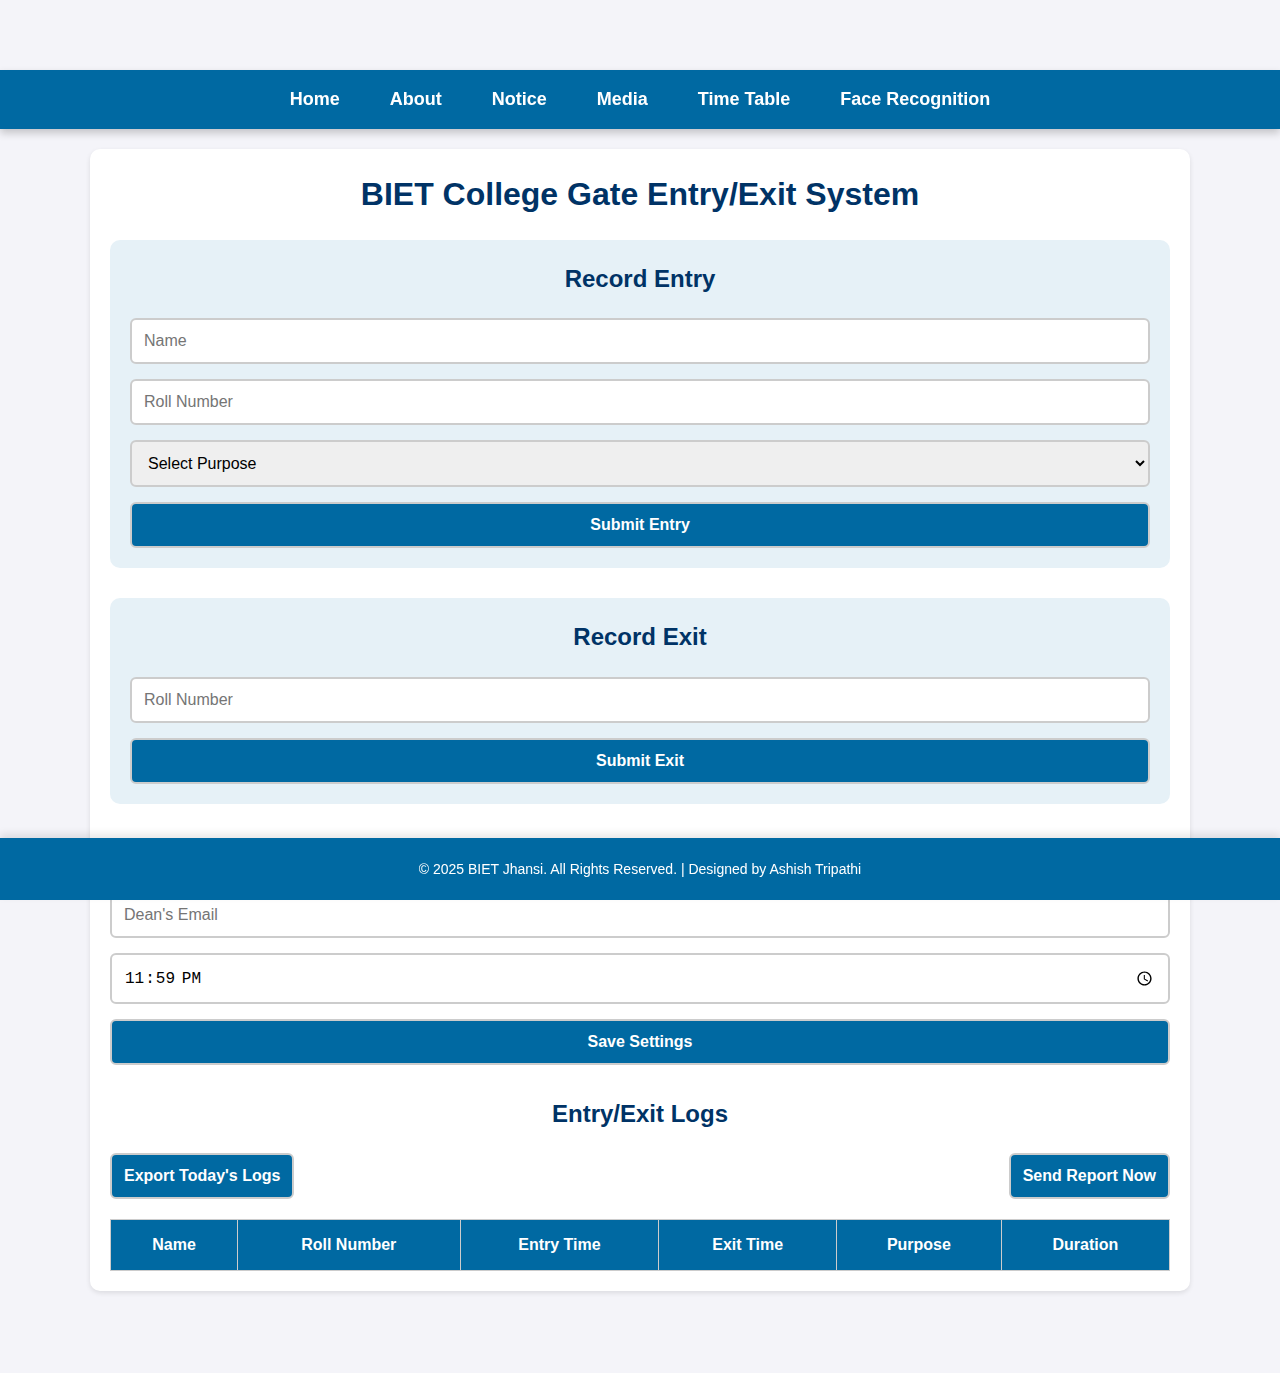
<file: index.html>
<!DOCTYPE html>
<html lang="en">
<head>
  <meta charset="UTF-8">
  <meta name="viewport" content="width=device-width, initial-scale=1.0">
  <title>BIET College Gate Entry/Exit System</title>
  <link rel="stylesheet" href="style.css">
</head>
<body>
  <!-- Navigation Bar -->
  <nav class="navbar">
    <ul>
      <li><a href="index.html">Home</a></li>
      <li><a href="about.html">About</a></li>
      <li><a href="notice.html">Notice</a></li>
      <li><a href="media.html">Media</a></li>
      <li><a href="timetable.html">Time Table</a></li>
      <li><a href="facerecognition.html">Face Recognition</a></li>
    </ul>
  </nav>

  <div class="container">
    <h1>BIET College Gate Entry/Exit System</h1>

    <!-- Entry Form -->
    <div class="form-container">
      <h2>Record Entry</h2>
      <form id="entryForm">
        <input type="text" id="name" placeholder="Name" required>
        <input type="text" id="rollNumber" placeholder="Roll Number" required>
        <select id="purpose" required>
          <option value="">Select Purpose</option>
          <option value="Class">Class</option>
          <option value="Library">Library</option>
          <option value="Lab Work">Lab Work</option>
          <option value="Meeting">Meeting</option>
          <option value="Other">Other</option>
        </select>
        <button type="submit">Submit Entry</button>
      </form>
    </div>

    <!-- Exit Form -->
    <div class="form-container">
      <h2>Record Exit</h2>
      <form id="exitForm">
        <input type="text" id="exitRollNumber" placeholder="Roll Number" required>
        <button type="submit">Submit Exit</button>
      </form>
    </div>

    <!-- Email Settings (Admin Only) -->
    <div class="admin-settings">
      <h2>Admin Settings</h2>
      <form id="emailSettingsForm">
        <input type="email" id="deanEmail" placeholder="Dean's Email" required>
        <input type="time" id="reportTime" value="23:59" required>
        <button type="submit">Save Settings</button>
      </form>
    </div>

    <!-- Entry/Exit Logs -->
    <div class="logs-container">
      <h2>Entry/Exit Logs</h2>
      <div class="logs-controls">
        <button id="exportTodayBtn">Export Today's Logs</button>
        <button id="sendNowBtn">Send Report Now</button>
      </div>
      <table id="logsTable">
        <thead>
          <tr>
            <th>Name</th>
            <th>Roll Number</th>
            <th>Entry Time</th>
            <th>Exit Time</th>
            <th>Purpose</th>
            <th>Duration</th>
          </tr>
        </thead>
        <tbody>
          <!-- Logs will be dynamically inserted here -->
        </tbody>
      </table>
    </div>
  </div>

  <!-- Footer -->
  <footer>
    <p>&copy; 2025 BIET Jhansi. All Rights Reserved. | Designed by Ashish Tripathi</p>
  </footer>

  <script src="script.js"></script>
</body>
</html>
</file>
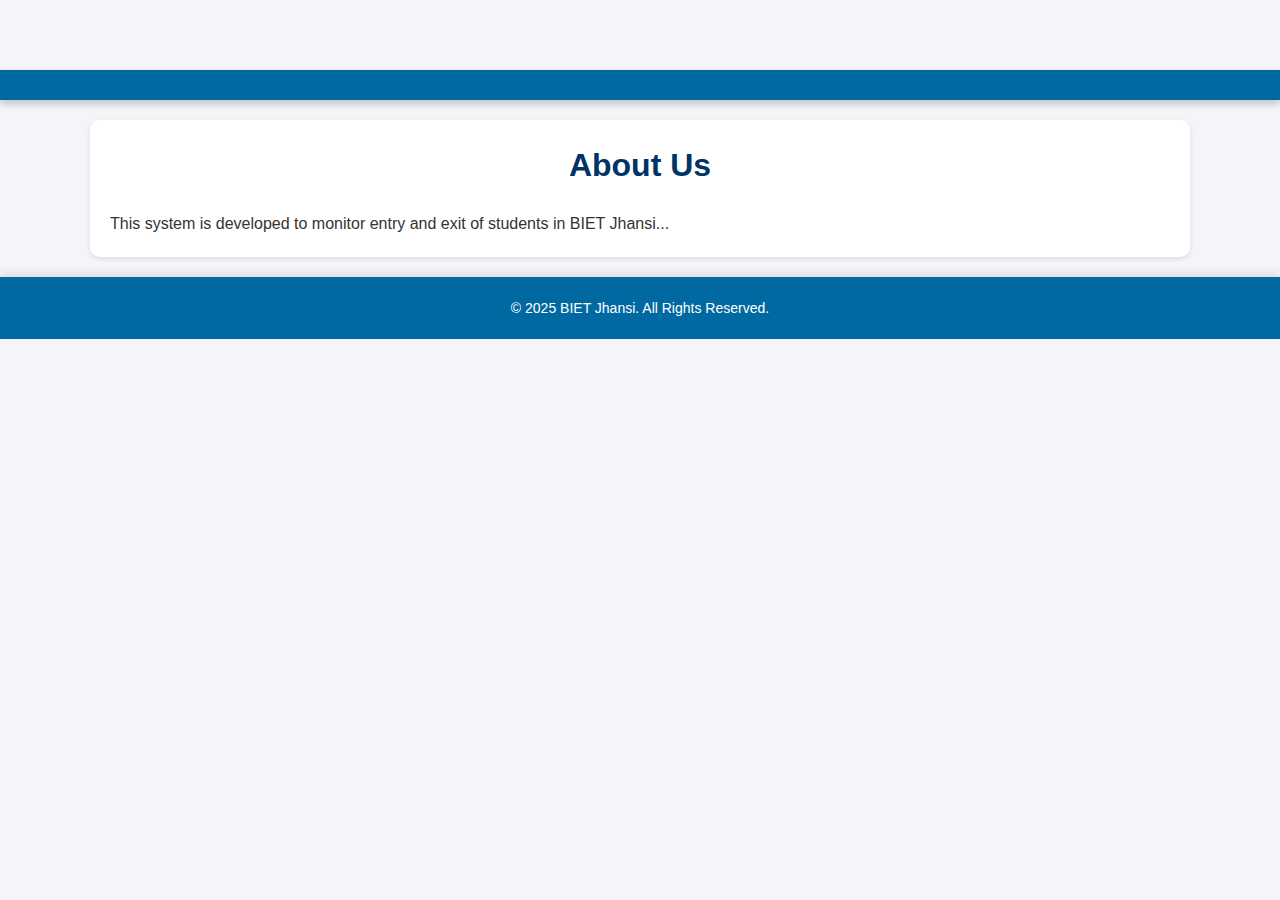
<file: about.html>
<!DOCTYPE html>
<html lang="en">
<head>
  <meta charset="UTF-8">
  <title>About - BIET Gate System</title>
  <link rel="stylesheet" href="style.css">
</head>
<body>
  <nav class="navbar">
    <!-- Same navbar here -->
  </nav>
  <div class="container">
    <h1>About Us</h1>
    <p>This system is developed to monitor entry and exit of students in BIET Jhansi...</p>
  </div>
  <footer>
    <p>&copy; 2025 BIET Jhansi. All Rights Reserved.</p>
  </footer>
</body>
</html>
</file>
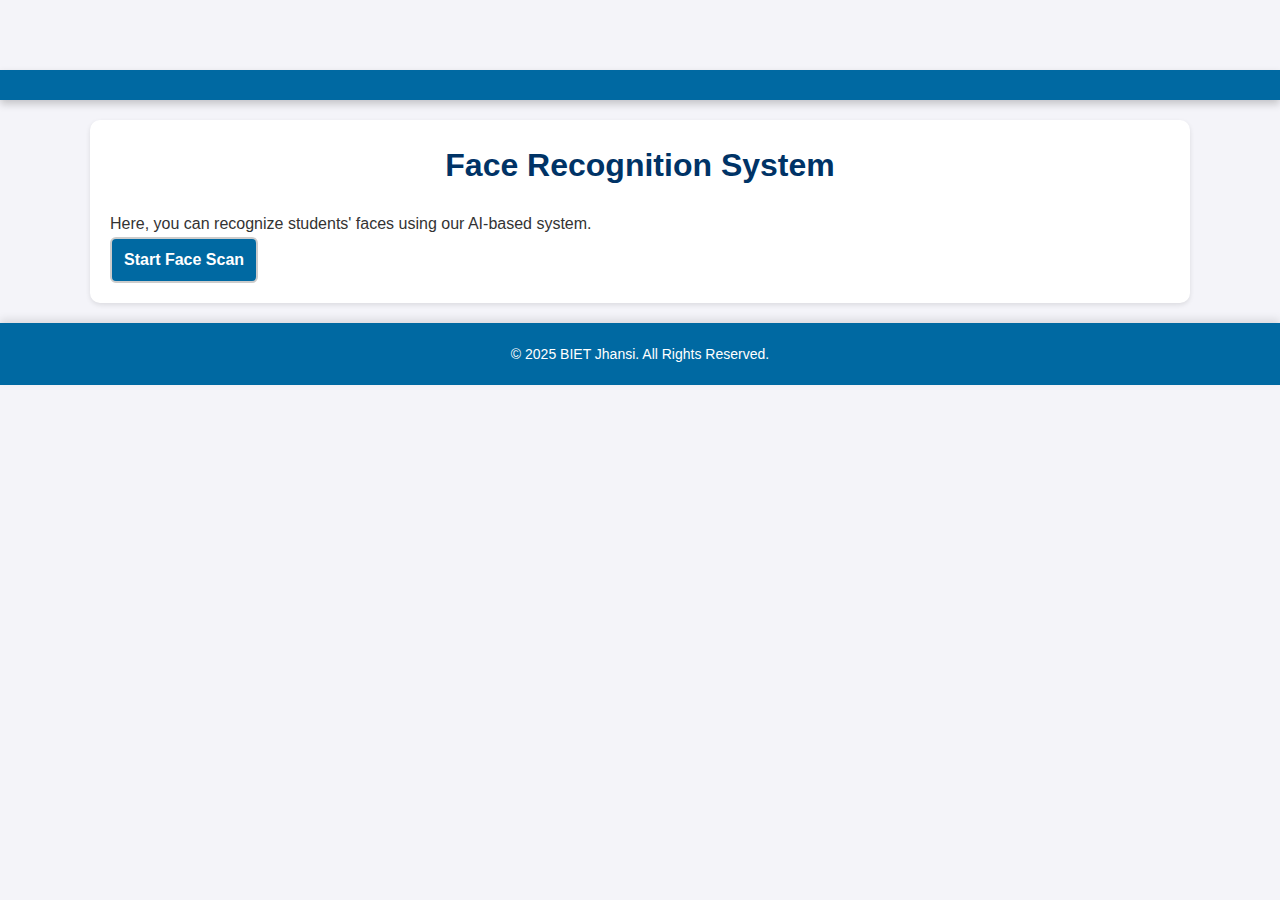
<file: facerecognition.html>
<!DOCTYPE html>
<html lang="en">
<head>
  <meta charset="UTF-8">
  <title>Face Recognition - BIET Gate System</title>
  <link rel="stylesheet" href="style.css">
</head>
<body>
  <nav class="navbar">
    <!-- Same navbar here -->
  </nav>
  <div class="container">
    <h1>Face Recognition System</h1>
    <p>Here, you can recognize students' faces using our AI-based system.</p>
    <button>Start Face Scan</button>
  </div>
  <footer>
    <p>&copy; 2025 BIET Jhansi. All Rights Reserved.</p>
  </footer>
</body>
</html>
</file>
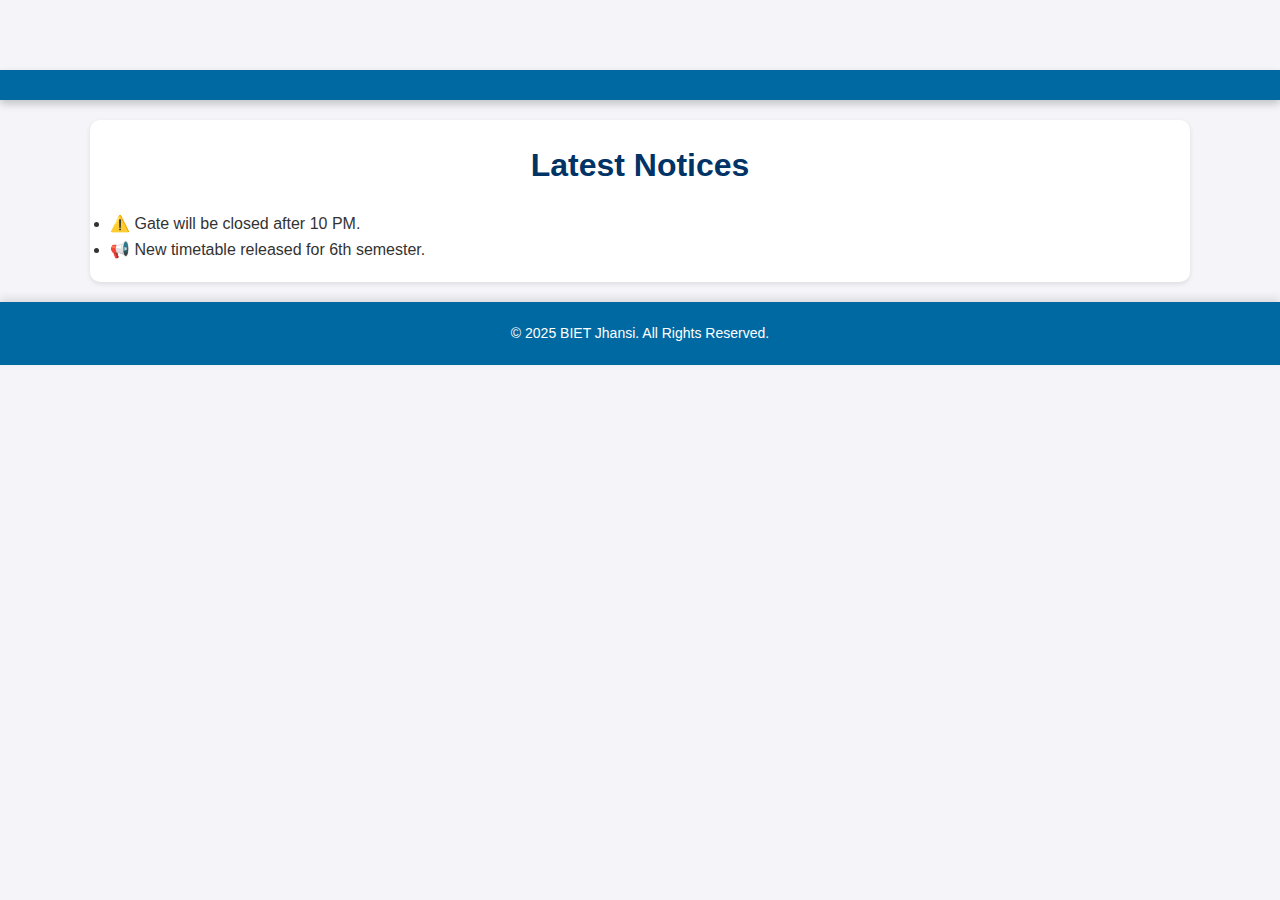
<file: notice.html>
<!DOCTYPE html>
<html lang="en">
<head>
  <meta charset="UTF-8">
  <title>Notices - BIET Gate System</title>
  <link rel="stylesheet" href="style.css">
</head>
<body>
  <nav class="navbar">
    <!-- Same navbar here -->
  </nav>
  <div class="container">
    <h1>Latest Notices</h1>
    <ul>
      <li>⚠️ Gate will be closed after 10 PM.</li>
      <li>📢 New timetable released for 6th semester.</li>
    </ul>
  </div>
  <footer>
    <p>&copy; 2025 BIET Jhansi. All Rights Reserved.</p>
  </footer>
</body>
</html>
</file>
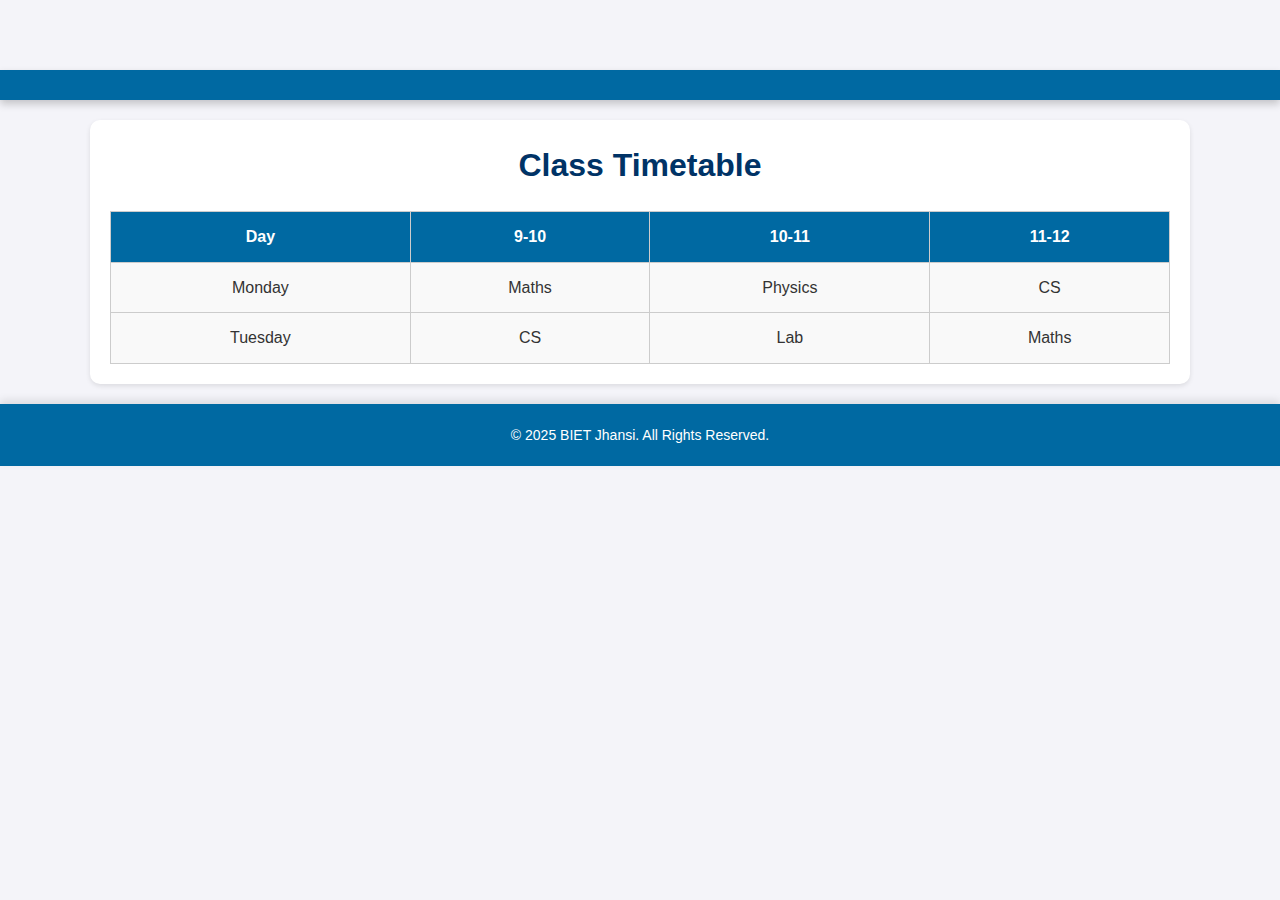
<file: timetable.html>
<!DOCTYPE html>
<html lang="en">
<head>
  <meta charset="UTF-8">
  <title>Time Table - BIET Gate System</title>
  <link rel="stylesheet" href="style.css">
</head>
<body>
  <nav class="navbar">
    <!-- Same navbar here -->
  </nav>
  <div class="container">
    <h1>Class Timetable</h1>
    <table>
      <thead>
        <tr><th>Day</th><th>9-10</th><th>10-11</th><th>11-12</th></tr>
      </thead>
      <tbody>
        <tr><td>Monday</td><td>Maths</td><td>Physics</td><td>CS</td></tr>
        <tr><td>Tuesday</td><td>CS</td><td>Lab</td><td>Maths</td></tr>
      </tbody>
    </table>
  </div>
  <footer>
    <p>&copy; 2025 BIET Jhansi. All Rights Reserved.</p>
  </footer>
</body>
</html>
</file>
<file: style.css>
/* Reset some default styles */
* {
  margin: 0;
  padding: 0;
  box-sizing: border-box;
}

body {
  font-family: "Arial", sans-serif;
  background-color: #f4f4f9; /* Lighter background for better readability */
  color: #333;
  line-height: 1.6;
  padding-top: 70px; /* Space for the sticky navbar */
}

/* Sticky Navbar */
.navbar {
  background-color: #0069a2; /* BIET's possible primary color */
  padding: 15px 0;
  position: sticky;
  top: 0;
  z-index: 1000;
  box-shadow: 0 4px 8px rgba(0, 0, 0, 0.2);
}

.navbar ul {
  display: flex;
  justify-content: center;
  list-style: none;
  gap: 30px;
}

.navbar li {
  margin: 0;
}

.navbar a {
  color: #fff;
  text-decoration: none;
  font-size: 18px;
  font-weight: bold;
  padding: 10px;
  transition: color 0.3s ease, background-color 0.3s ease;
  border-radius: 4px;
}

.navbar a:hover {
  background-color: #f5a623; /* A brighter accent color */
  color: #003366; /* Dark text on hover */
}

/* Main Container */
.container {
  max-width: 1100px;
  margin: 20px auto;
  padding: 20px;
  background-color: #ffffff;
  border-radius: 10px;
  box-shadow: 0 2px 5px rgba(0, 0, 0, 0.1);
}

/* Headings */
h1, h2 {
  text-align: center;
  margin-bottom: 20px;
  color: #003366; /* Dark Blue for headings */
  font-family: 'Roboto', sans-serif; /* Slightly modern font */
}

/* Form Styling */
.form-container {
  margin-bottom: 30px;
  padding: 20px;
  background-color: #e6f1f7; /* Light blue background */
  border-radius: 10px;
}

form {
  display: flex;
  flex-direction: column;
  gap: 15px;
}

input, select, button {
  padding: 12px;
  border: 2px solid #ccc;
  border-radius: 6px;
  font-size: 16px;
}

button {
  background-color: #0069a2; /* Matching navbar color */
  color: #fff;
  font-weight: bold;
  cursor: pointer;
  transition: background-color 0.3s;
}

button:hover {
  background-color: #004b77; /* Darker shade for hover effect */
}

/* Logs Table */
.logs-container {
  margin-top: 30px;
}

.logs-controls {
  display: flex;
  justify-content: space-between;
  gap: 15px;
  margin-bottom: 20px;
}

table {
  width: 100%;
  border-collapse: collapse;
  margin-top: 10px;
}

th, td {
  border: 1px solid #ccc;
  padding: 12px;
  text-align: center;
}

th {
  background-color: #0069a2;
  color: white;
}

td {
  background-color: #f9f9f9;
}

/* Sticky Footer */
footer {
  background-color: #0069a2;
  color: white;
  padding: 20px;
  position: sticky;
  bottom: 0;
  width: 100%;
  text-align: center;
  box-shadow: 0 -4px 8px rgba(0, 0, 0, 0.1);
}

footer p {
  margin: 0;
  font-size: 14px;
  font-weight: normal;
}

/* Responsive Styling */
@media (max-width: 768px) {
  .navbar ul {
    flex-direction: column;
    align-items: center;
  }

  .logs-controls {
    flex-direction: column;
    gap: 10px;
  }

  .container {
    margin: 20px;
    padding: 15px;
  }

  table {
    font-size: 14px;
  }

  h1, h2 {
    font-size: 24px;
  }
}
</file>
